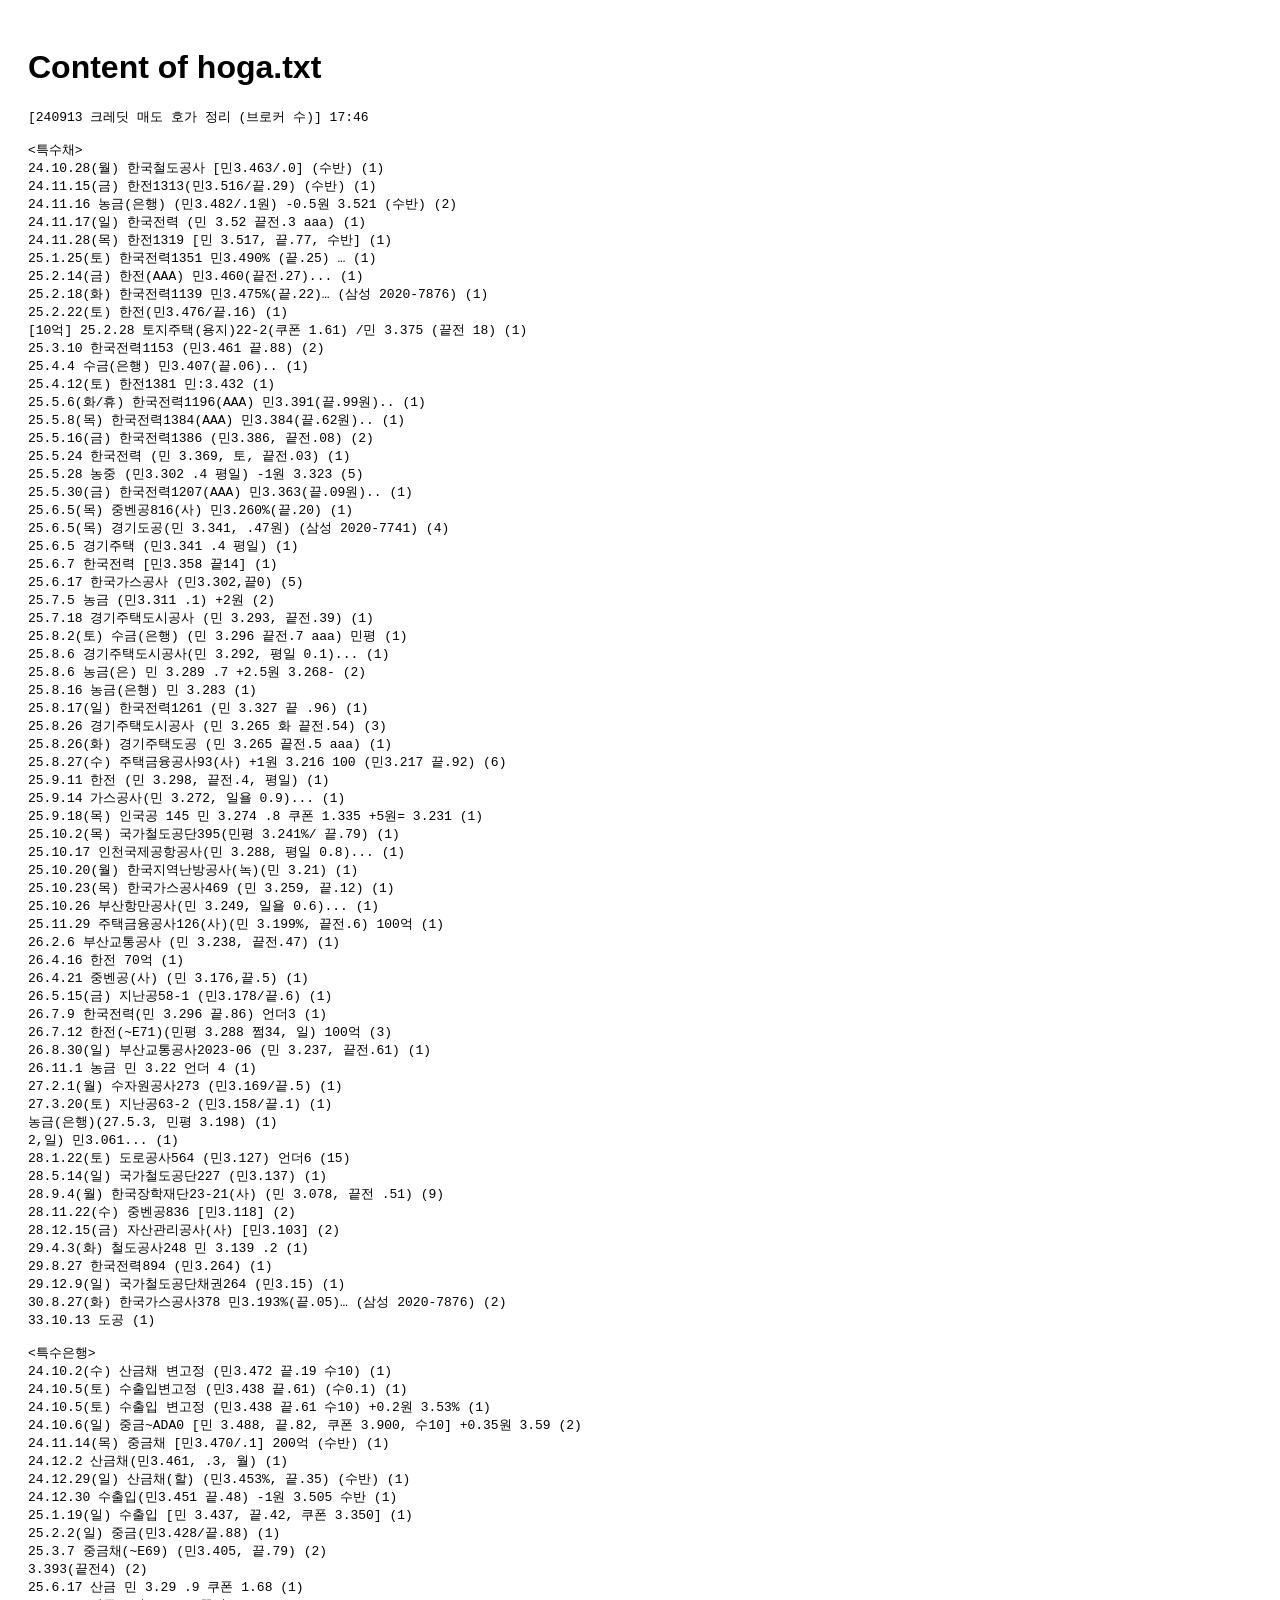
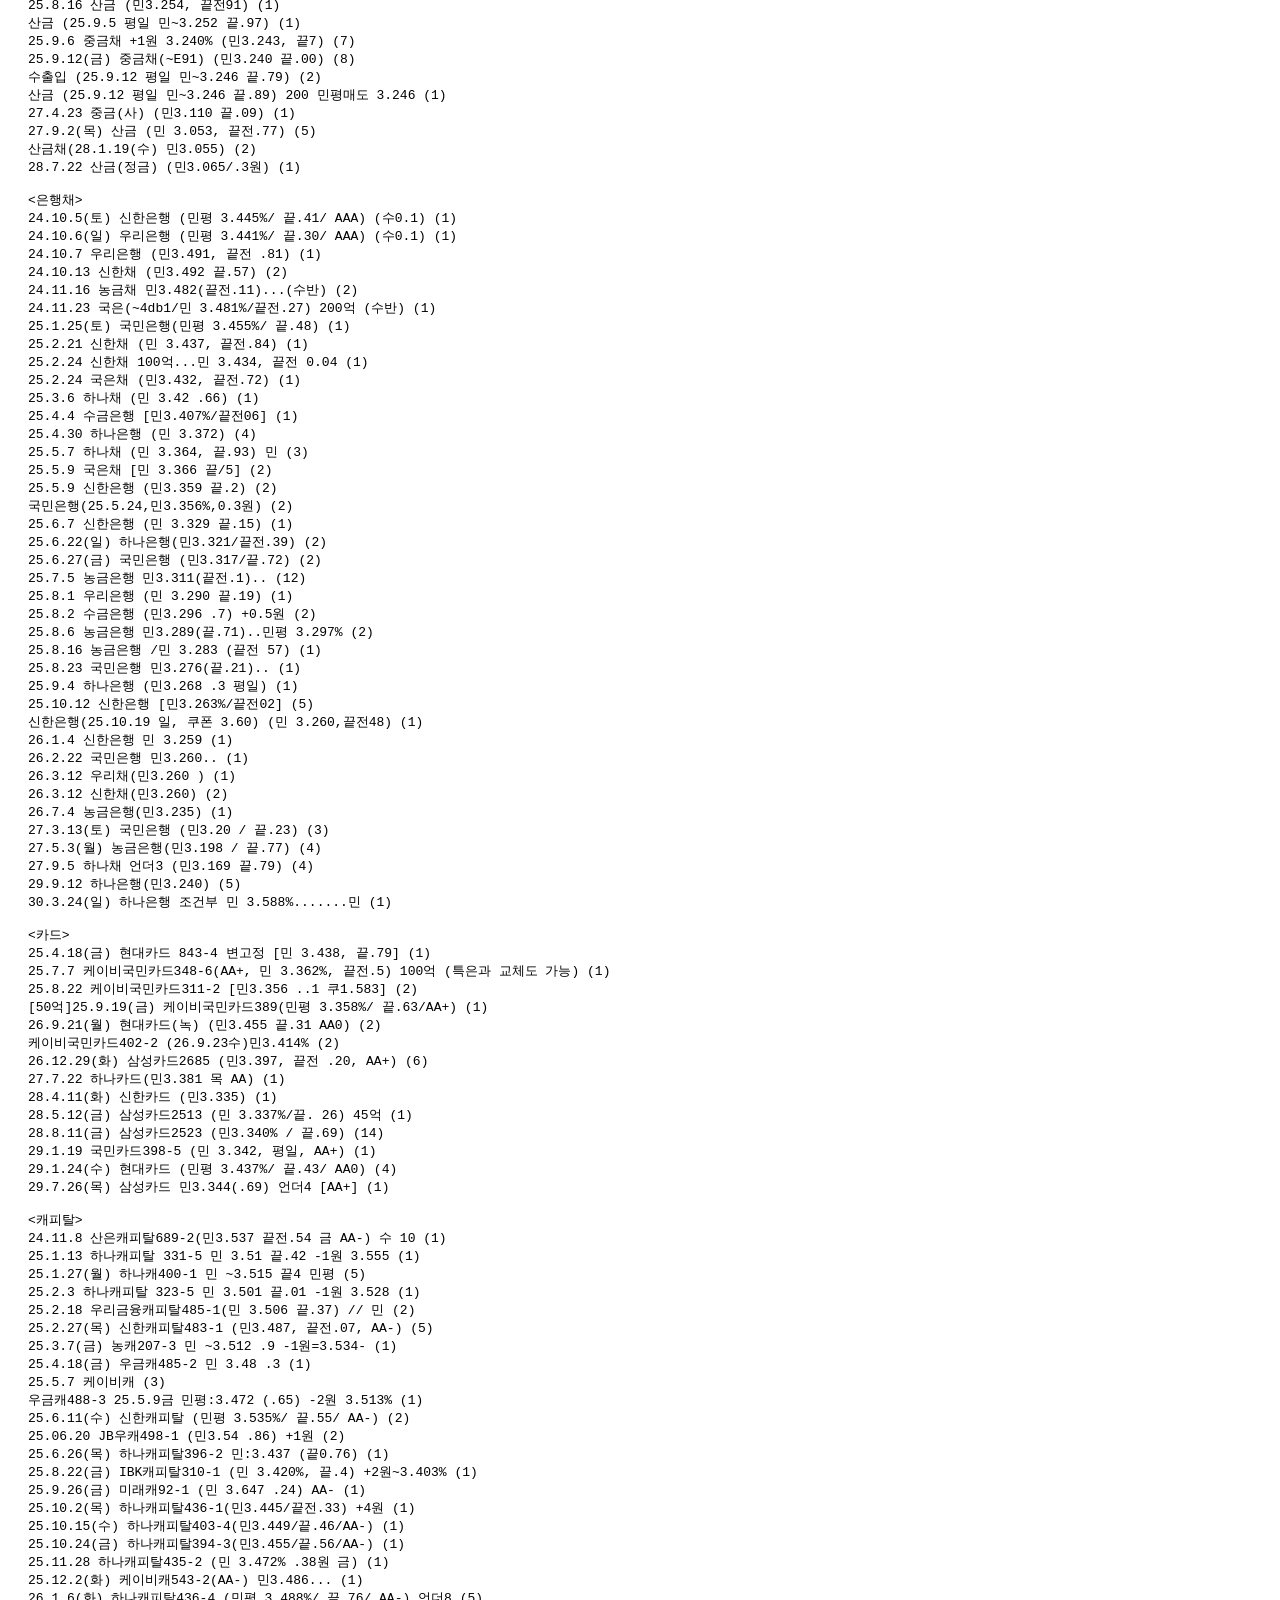
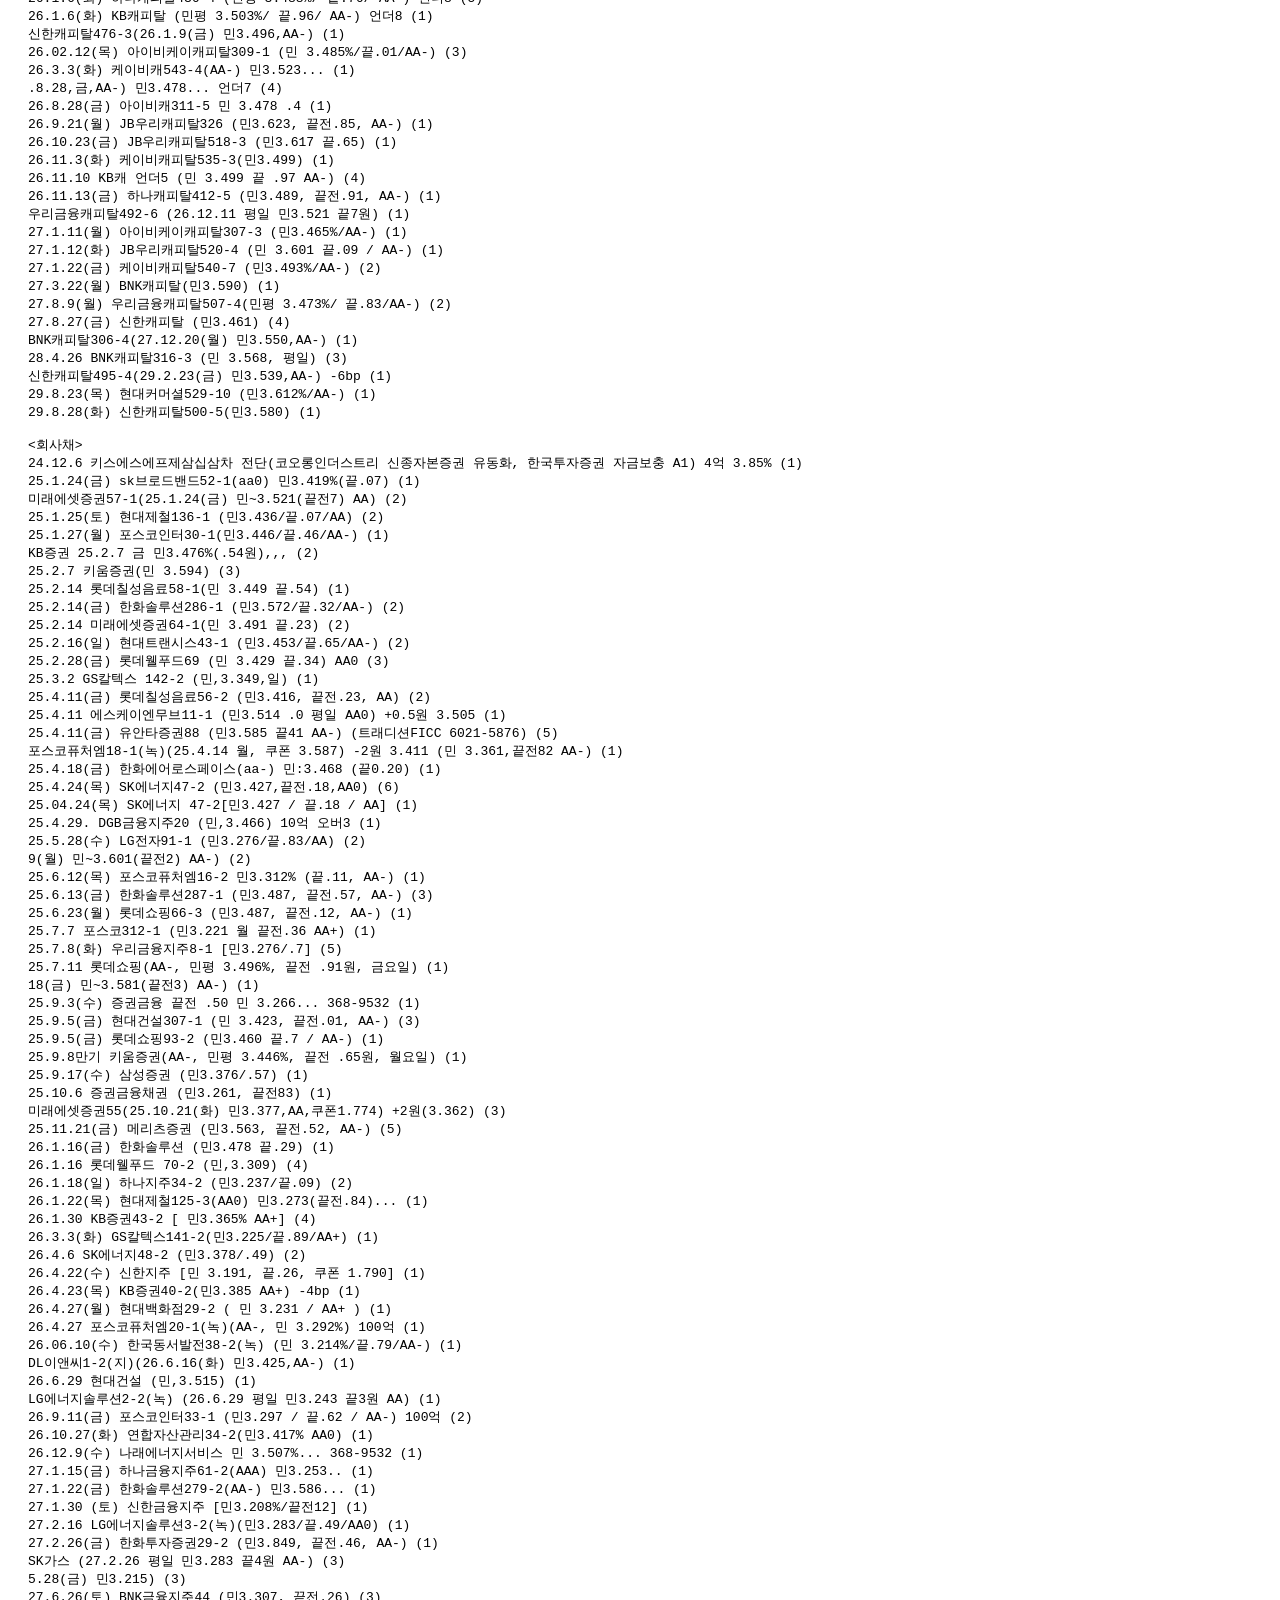
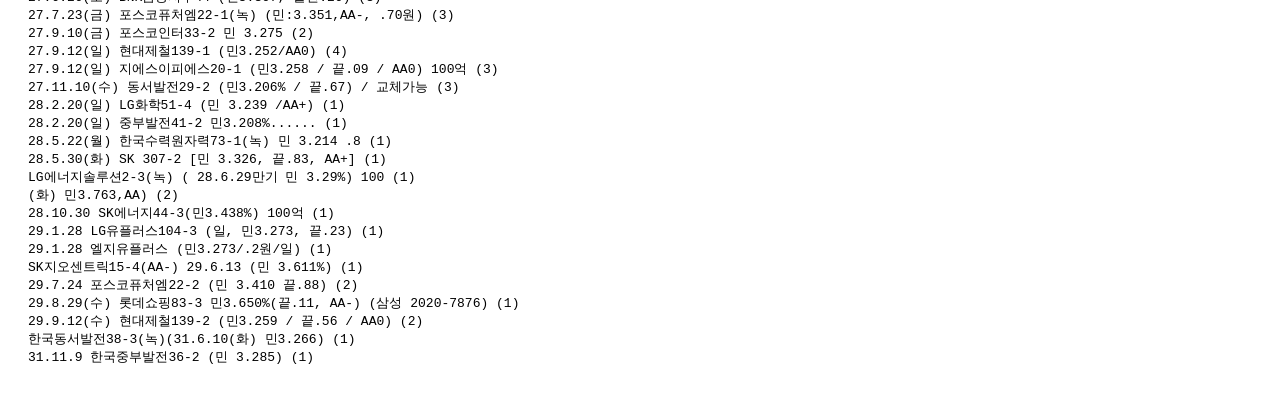
<file: index.html>
<!DOCTYPE html>
<html lang="en">
<head>
    <meta charset="UTF-8">
    <meta name="viewport" content="width=device-width, initial-scale=1.0">
    <title>Display Text File</title>
    <style>
        body {
            font-family: Arial, sans-serif;
            padding: 20px;
        }
        pre {
            white-space: pre-wrap; /* Preserve whitespace and line breaks */
            word-wrap: break-word; /* Handle long words and prevent overflow */
        }
    </style>
</head>
<body>
    <h1>Content of hoga.txt</h1>
    <pre id="fileContent"></pre>

    <script>
        fetch('hoga.txt')
            .then(response => response.text())
            .then(text => {
                document.getElementById('fileContent').textContent = text;
            })
            .catch(error => console.error('Error loading the text file:', error));
    </script>
</body>
</html>
</file>
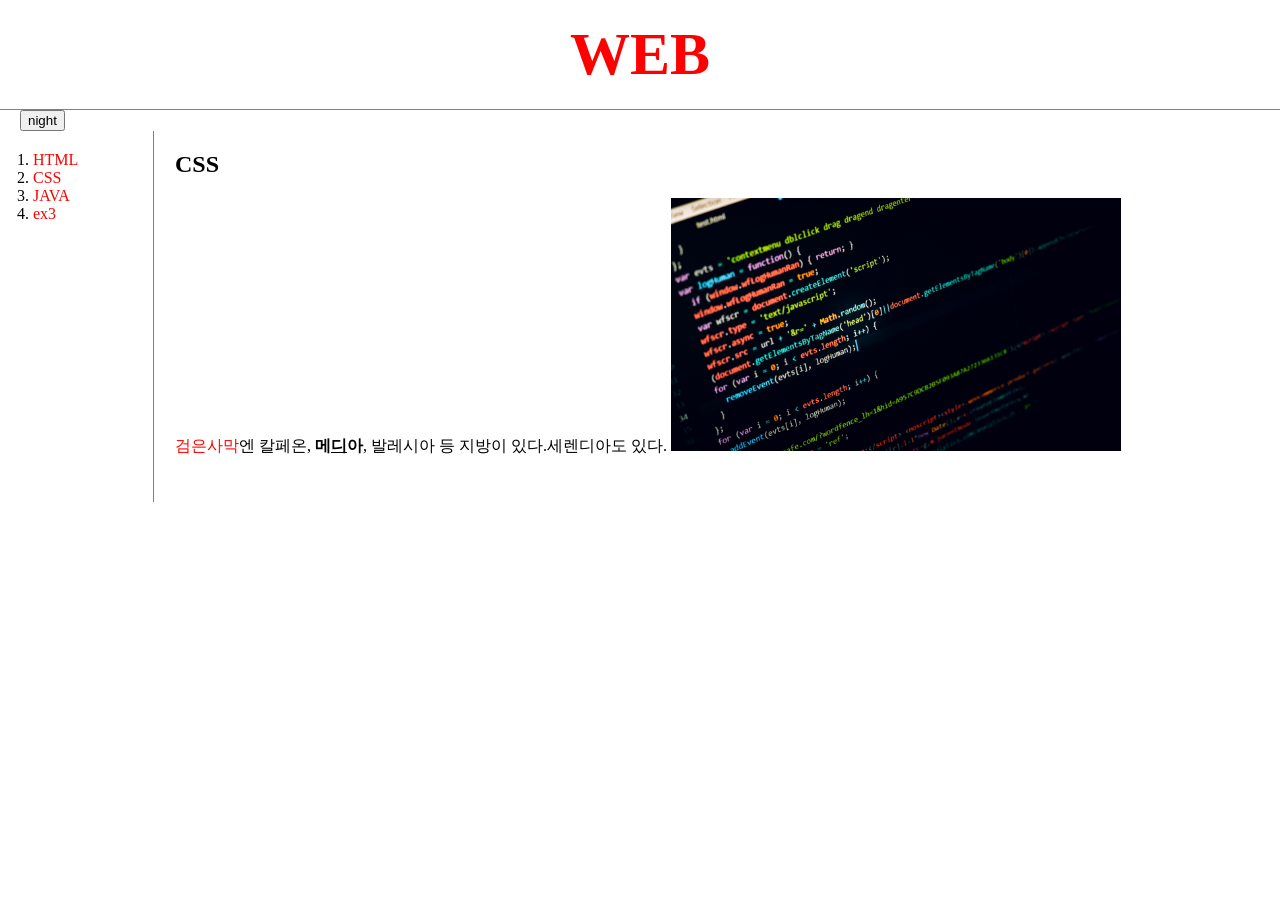
<file: 2.html>
<!doctype html>
<html>
<head>
  <title>WEB - CSS</title>
  <meta charset="utf-8">
  <script type="text/javascript"src="colors.js">

  </script>

  <!-- Global site tag (gtag.js) - Google Analytics -->
  <!--
  <script async src="https://www.googletagmanager.com/gtag/js?id=UA-148326249-1"></script>
  <script>
  window.dataLayer = window.dataLayer || [];
  function gtag(){dataLayer.push(arguments);}
  gtag('js', new Date());

  gtag('config', 'UA-148326249-1');
  </script>
  -->
<link rel="stylesheet" href="style.css">
</head>
<body>
  <h1><a href="index.html">WEB</a></h1>
  <input style="margin-left:20px;" type="button" value="night" onclick="
    nightDayHandler(this);
  ">
  <div  id="grid">
    <ol>
      <li><a href="1.html">HTML</a></li>
      <li><a href="2.html">CSS</a></li>
      <li><a href="3.html">JAVA</a></li>
      <li><a href="ex3.html">ex3</a></li>
    </ol>

    <div id="article">
      <h2>CSS</h2>
      <p>
        <a title="df" href="https://wikidocs.net/6
        " target="_blank">검은사막</a>엔 칼페온, <strong>메<u>디</u>아</strong>,
         발레시아 등 지방이 있다.세렌디아도 있다.
         <img src="d1.jpg" width="450">
      </p><p style="margin-top:45px;">
      </p>
    </div>
  </div>
</body>
</html>
</file>
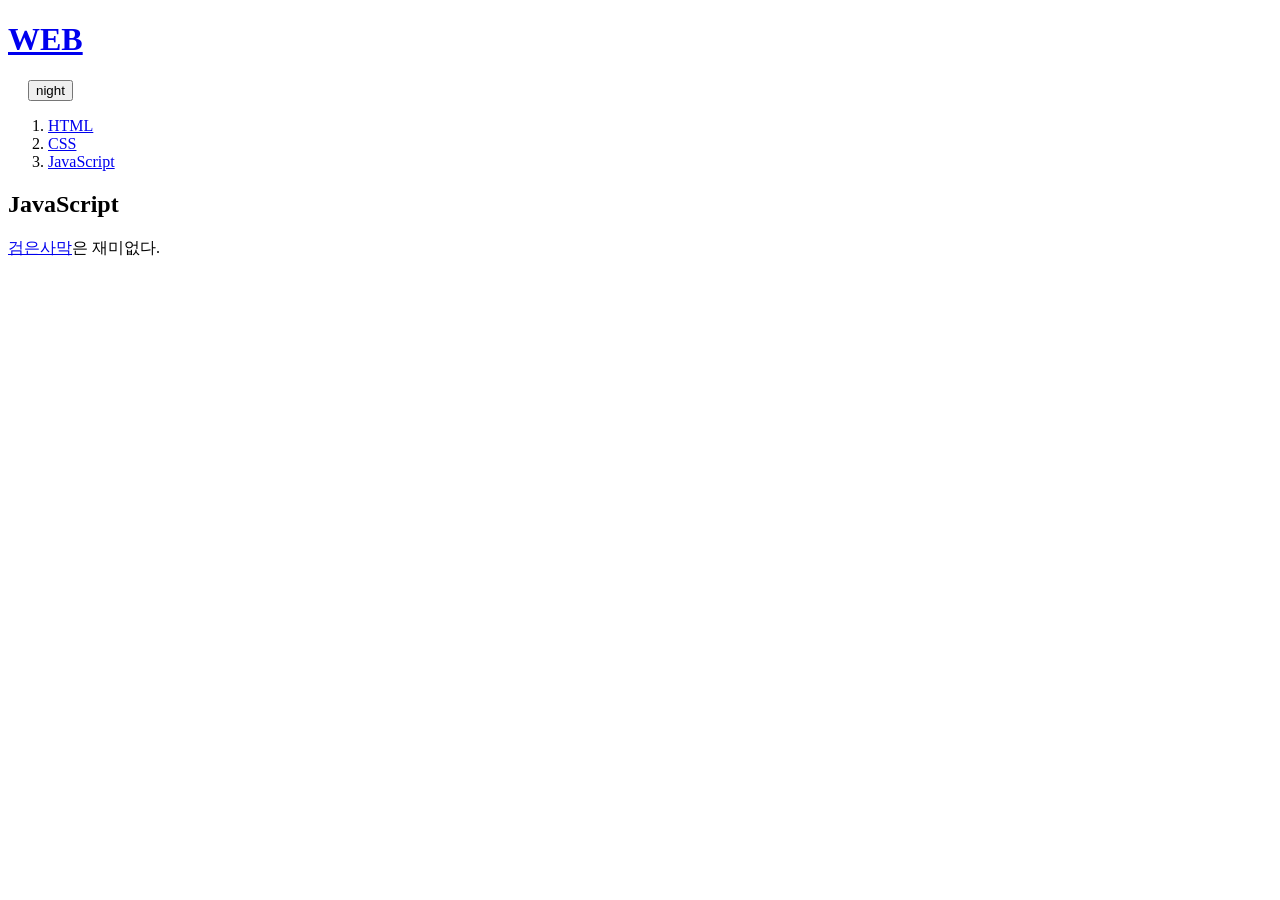
<file: 3.html>
<!doctype html>
<html>
<head>
  <title>WEB1 - html</title>
  <meta charset="utf-8">
  <script type="text/javascript"src="colors.js">

  </script>
  <!-- Global site tag (gtag.js) - Google Analytics -->
<!-- <script async src="https://www.googletagmanager.com/gtag/js?id=UA-148326249-1"></script>
<script>
  window.dataLayer = window.dataLayer || [];
  function gtag(){dataLayer.push(arguments);}
  gtag('js', new Date());

  gtag('config', 'UA-148326249-1');
</script> -->
<!-- <link rel="stylesheet" href="style.css"> -->
</head>
<body>
  <h1><a href="index.html">WEB</a></h1>
  <input style="margin-left:20px;" type="button" value="night" onclick="
    nightDayHandler(this);
  ">

  <div id="grid">
  <ol>
    <li><a href="1.html">HTML</a></li>
    <li><a href="2.html">CSS</a></li>
    <li><a href="3.html">JavaScript</a></li>
  </ol>
  <div id="article">
  <h2>JavaScript</h2>
  <p><a title="df" href="https://www.w3.org/TR/html51/
    " target="_blank">검은사막</a>은 재미없다.
    <!-- <img style="margin-top:45px"src="d1.jpg" width="450"> -->
  </p>
  </div>
  </div>
</body>
</html>
</file>
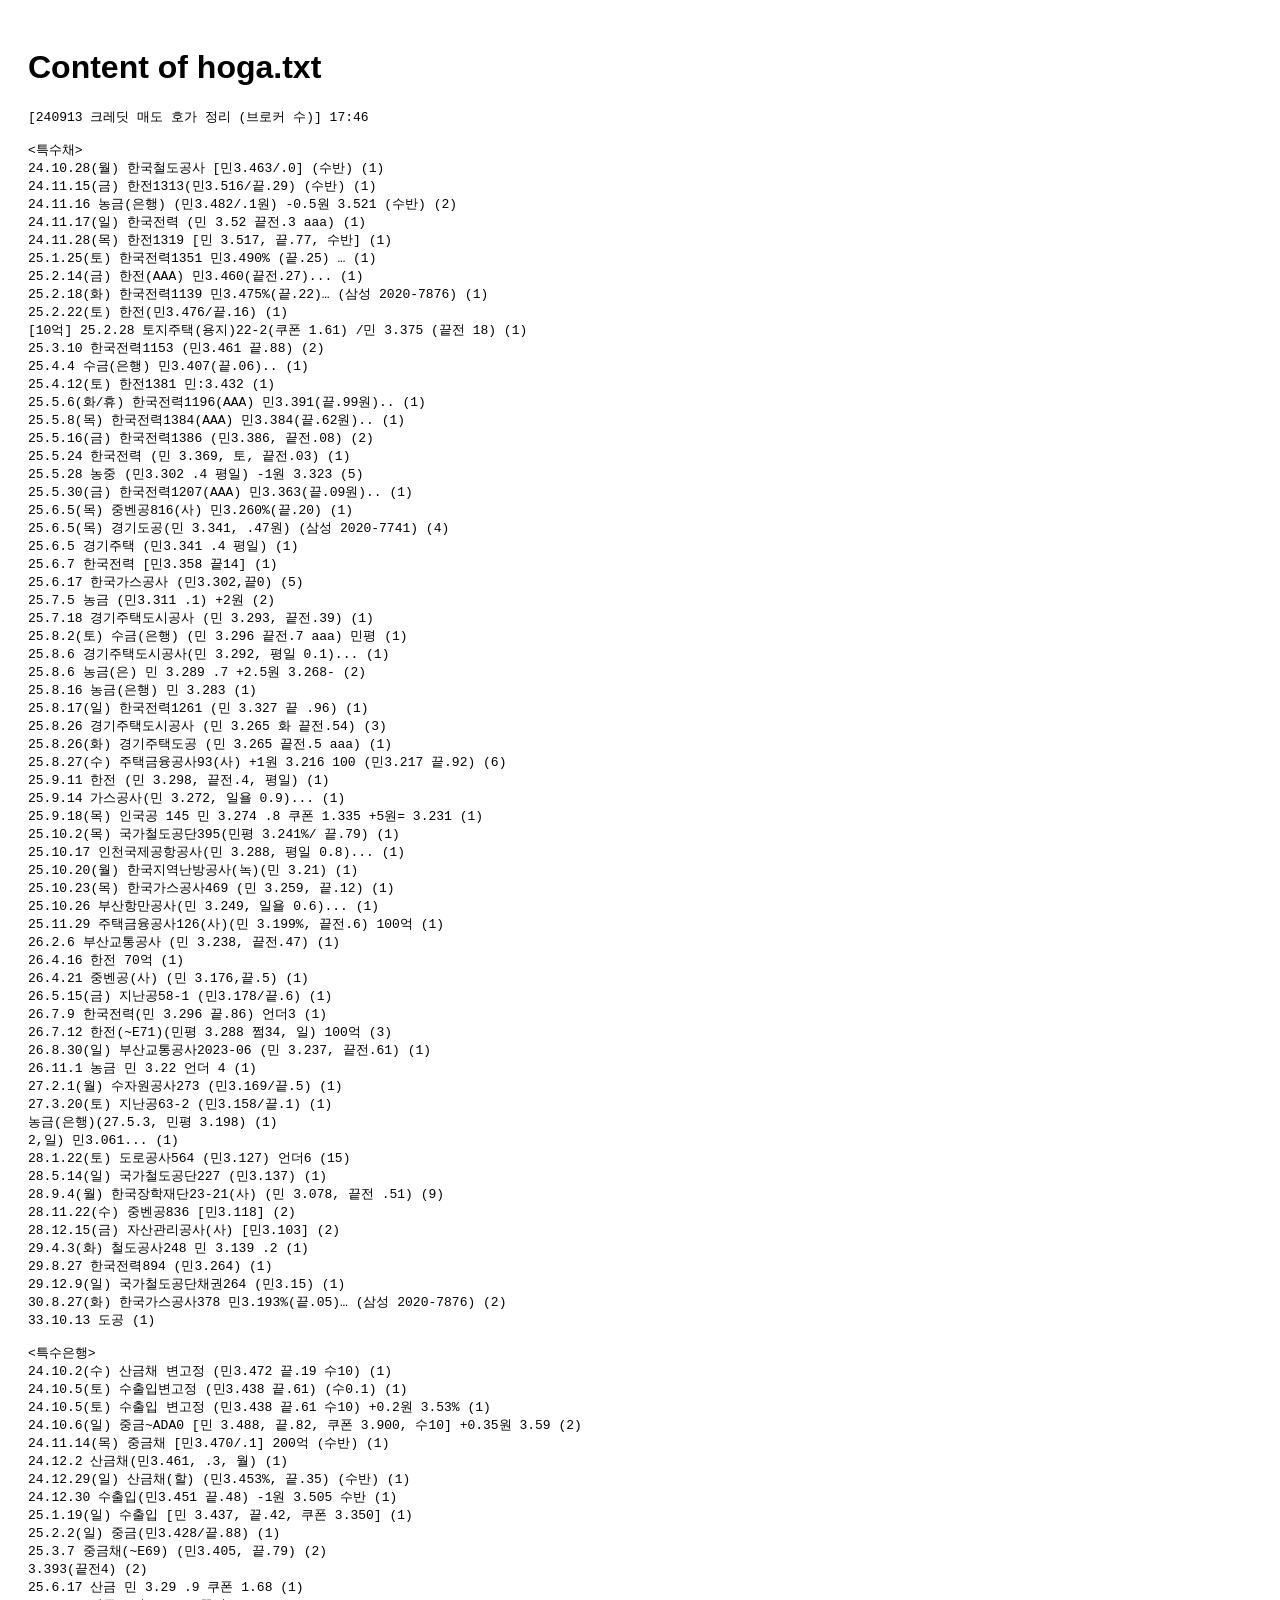
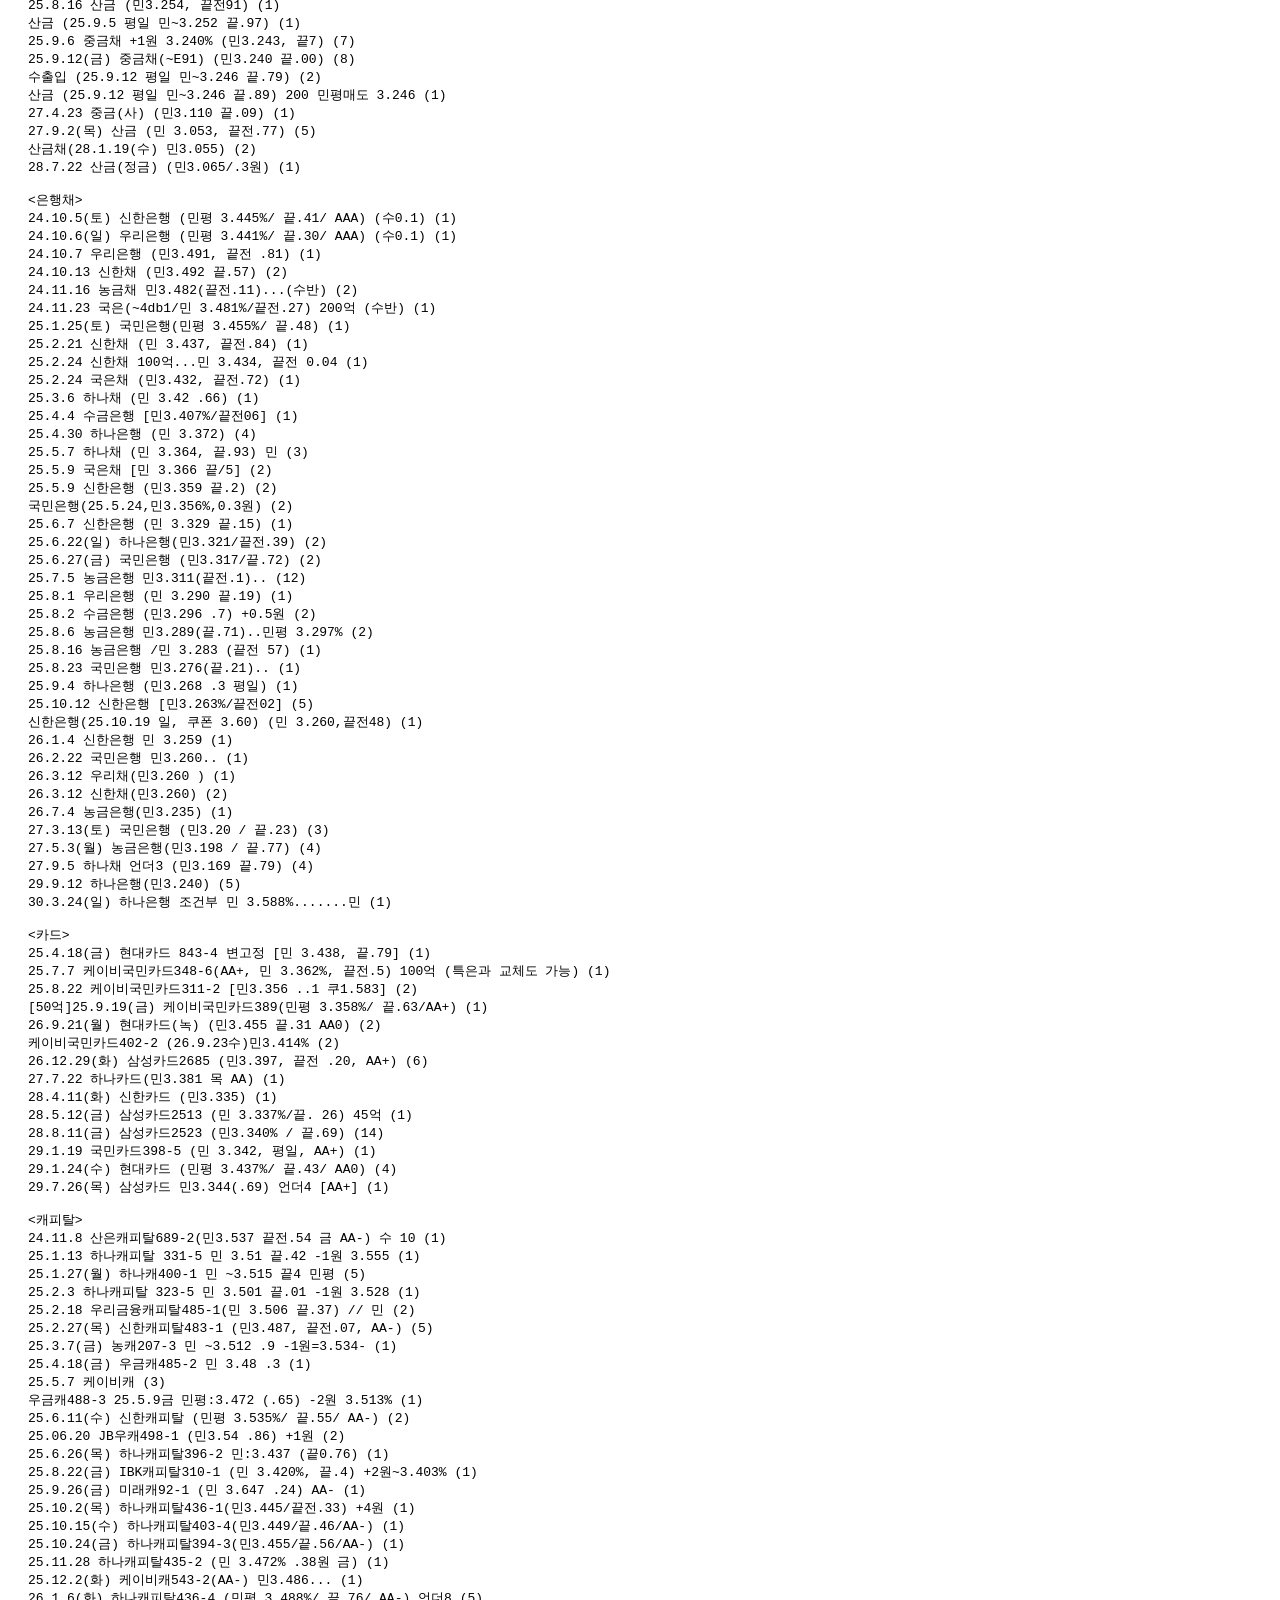
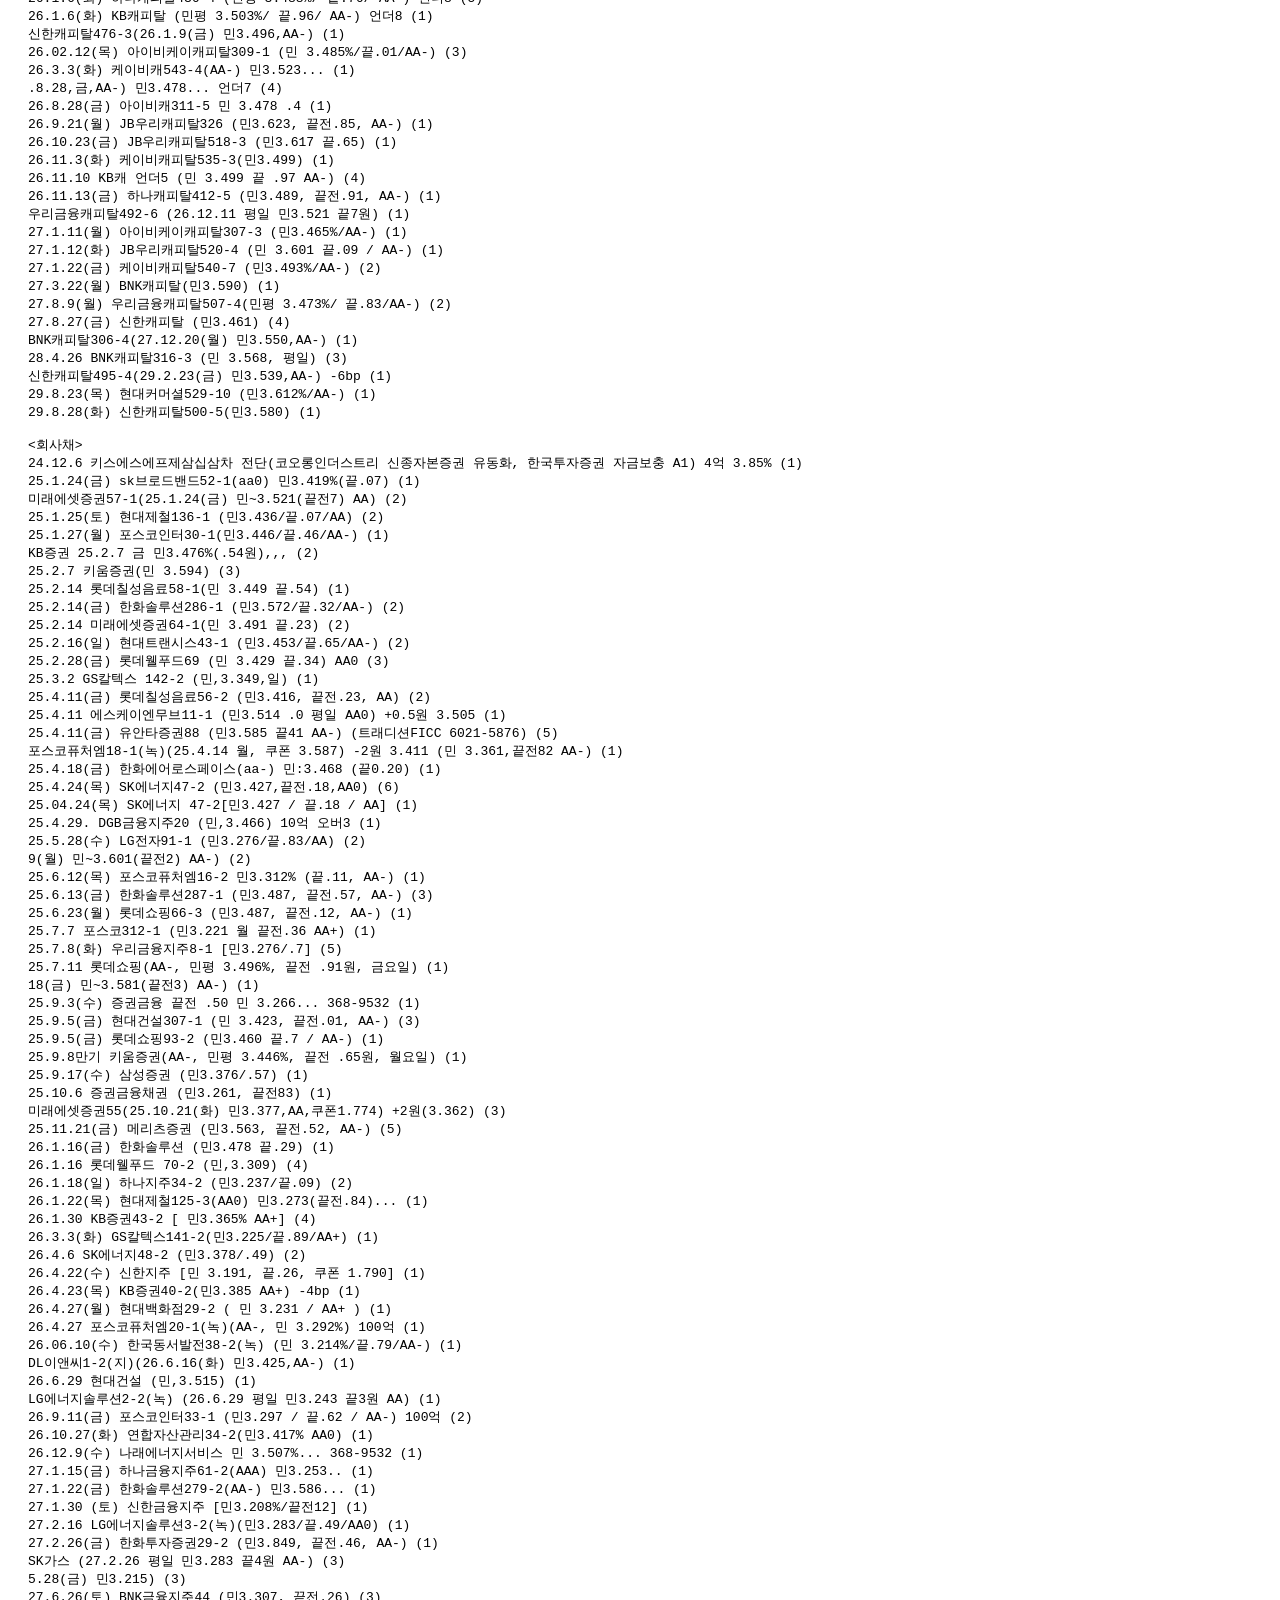
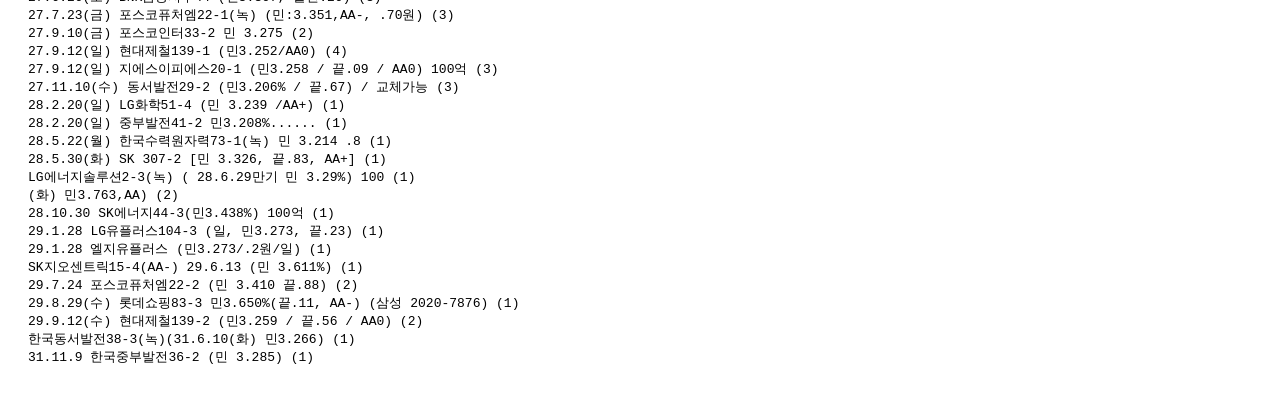
<file: 4.html>
<!DOCTYPE html>
<html lang="en">
<head>
    <meta charset="UTF-8">
    <meta name="viewport" content="width=device-width, initial-scale=1.0">
    <title>Display Text File</title>
    <style>
        body {
            font-family: Arial, sans-serif;
            padding: 20px;
        }
        pre {
            white-space: pre-wrap; /* Preserve whitespace and line breaks */
            word-wrap: break-word; /* Handle long words and prevent overflow */
        }
    </style>
</head>
<body>
    <h1>Content of hoga.txt</h1>
    <pre id="fileContent"></pre>

    <script>
        fetch('hoga.txt')
            .then(response => response.text())
            .then(text => {
                document.getElementById('fileContent').textContent = text;
            })
            .catch(error => console.error('Error loading the text file:', error));
    </script>
</body>
</html>
</file>
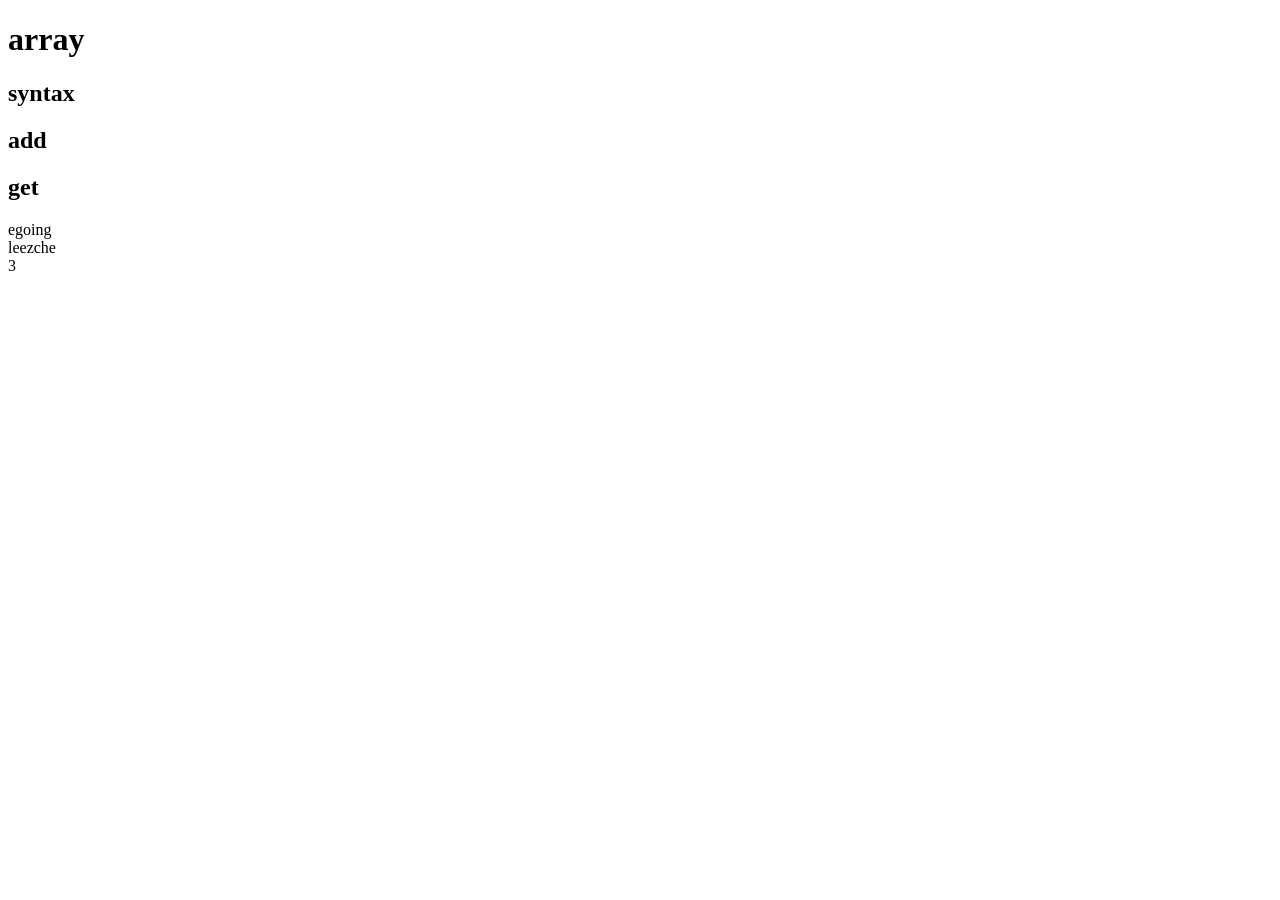
<file: array.html>
<!DOCTYPE html>
<html lang="kr" dir="ltr">
  <head>
    <meta charset="utf-8">
    <title></title>
  </head>
  <body>
    <h1>array</h1>
    <h2>syntax</h2>
    <script>
      var coworkers = ["egoing","leezche"];
    </script>
    <h2>add</h2>
    <script type="text/javascript">
      coworkers.push('d');
    </script>
    <h2>get</h2>
    <script type="text/javascript">
      document.write(coworkers[0]+"<br>");
      document.write(coworkers[1]+"<br>");
      document.write(coworkers.length);
    </script>
  </body>
</html>
</file>
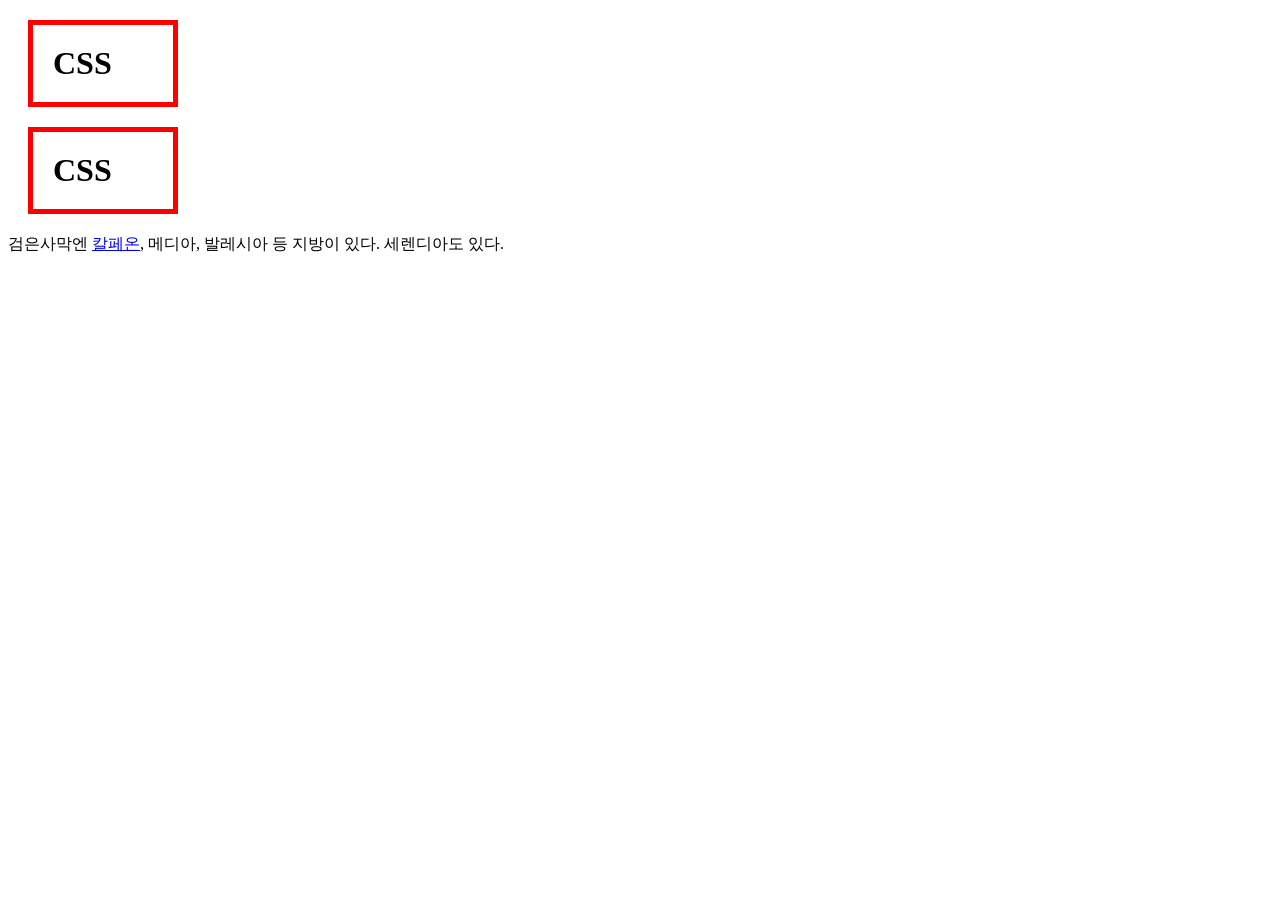
<file: box.html>
<!DOCTYPE html>
 <html>
   <head>
     <meta charset="utf-8">
     <title>1o</title>
     <style>

       h1{
         border:5px solid red;
         padding:20px;
         margin:20px;
         width:100px;
       }

     </style>
   </head>
   <body>
     <h1>CSS</h1>
     <h1>CSS</h1>
     검은사막엔 <a
     href="https://www.w3schools.com/cssref/css_selectors.asp">칼페온</a>,
     메디아, 발레시아 등 지방이 있다. 세렌디아도 있다.
   </body>
 </html>
</file>
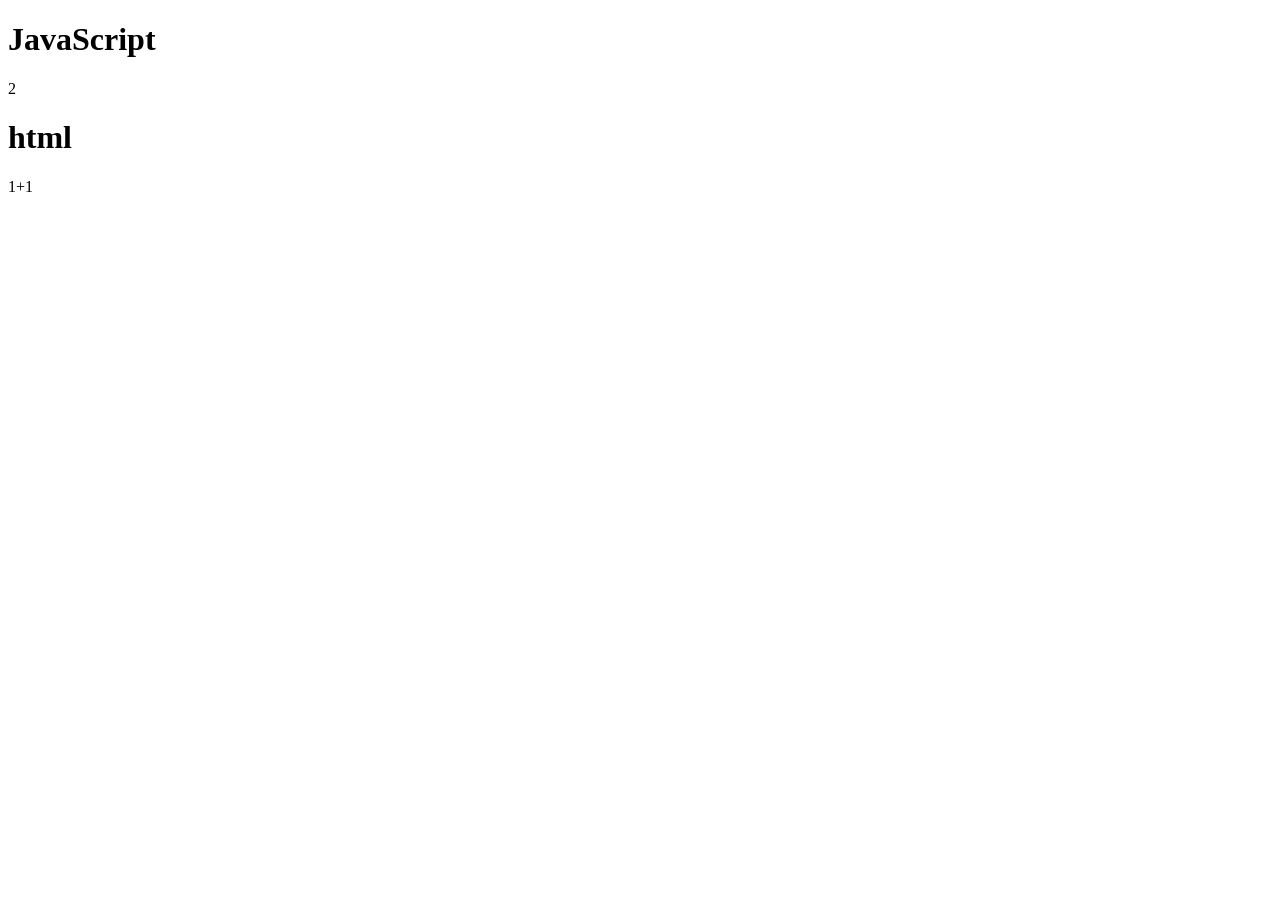
<file: ex1.html>
<!DOCTYPE html>
<html>
  <head>
    <meta charset="utf-8">
    <title></title>

  </head>
  <body>
    <h1>JavaScript</h1>
    <script>
      document.write(1+1);
    </script>
    <h1>html</h1>
    1+1
  </body>
</html>
</file>
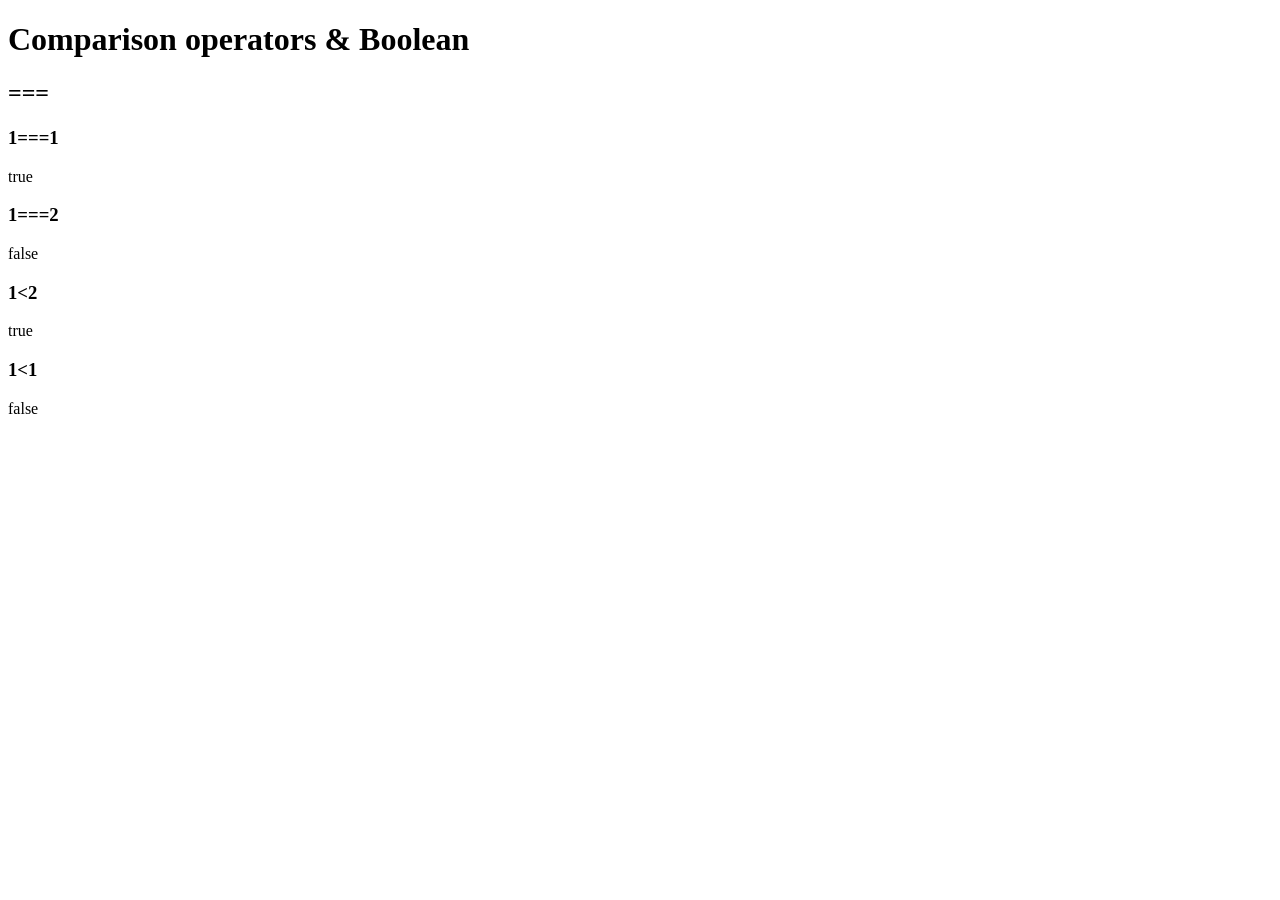
<file: ex3.html>
<!DOCTYPE html>
<html>
  <head>
    <meta charset="utf-8">
    <title></title>
  </head>
  <body>
    <h1>Comparison operators & Boolean</h1>
    <h2>===</h2>
    <h3>1===1</h3>
    <script>
      document.write(1==1);
    </script>
    <h3>1===2</h3>
    <script>
      document.write(1==2);
    </script>
    <h3>1&lt;2</h3>
    <script>
      document.write(1<2);
    </script>
    <h3>1&lt;1</h3>
    <script>
      document.write(1<1);
    </script>
  </body>
</html>
</file>
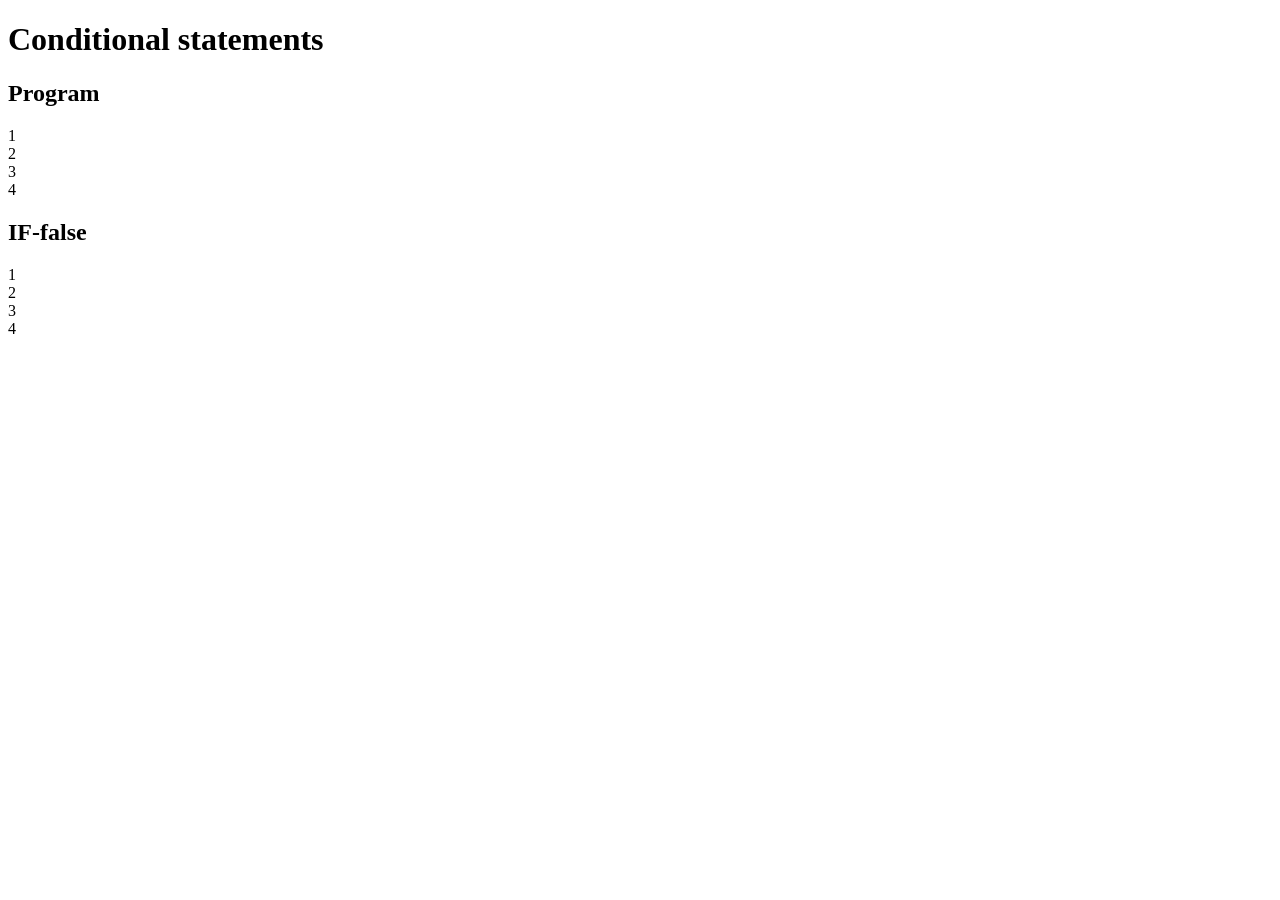
<file: ex5.html>
<!DOCTYPE html>
<html lang="en" dir="ltr">
  <head>
    <meta charset="utf-8">
    <title></title>
  </head>
  <body>
    <h1>Conditional statements</h1>
    <h2>Program</h2>
    <script>
      document.write("1<br>");
      document.write("2<br>");
      document.write("3<br>");
      document.write("4<br>");
    </script>
    <h2>IF-false</h2>
    <script>
      document.write("1<br>");
      document.write("2<br>");
      document.write("3<br>");
      document.write("4<br>");
    </script>
  </body>
</html>
</file>
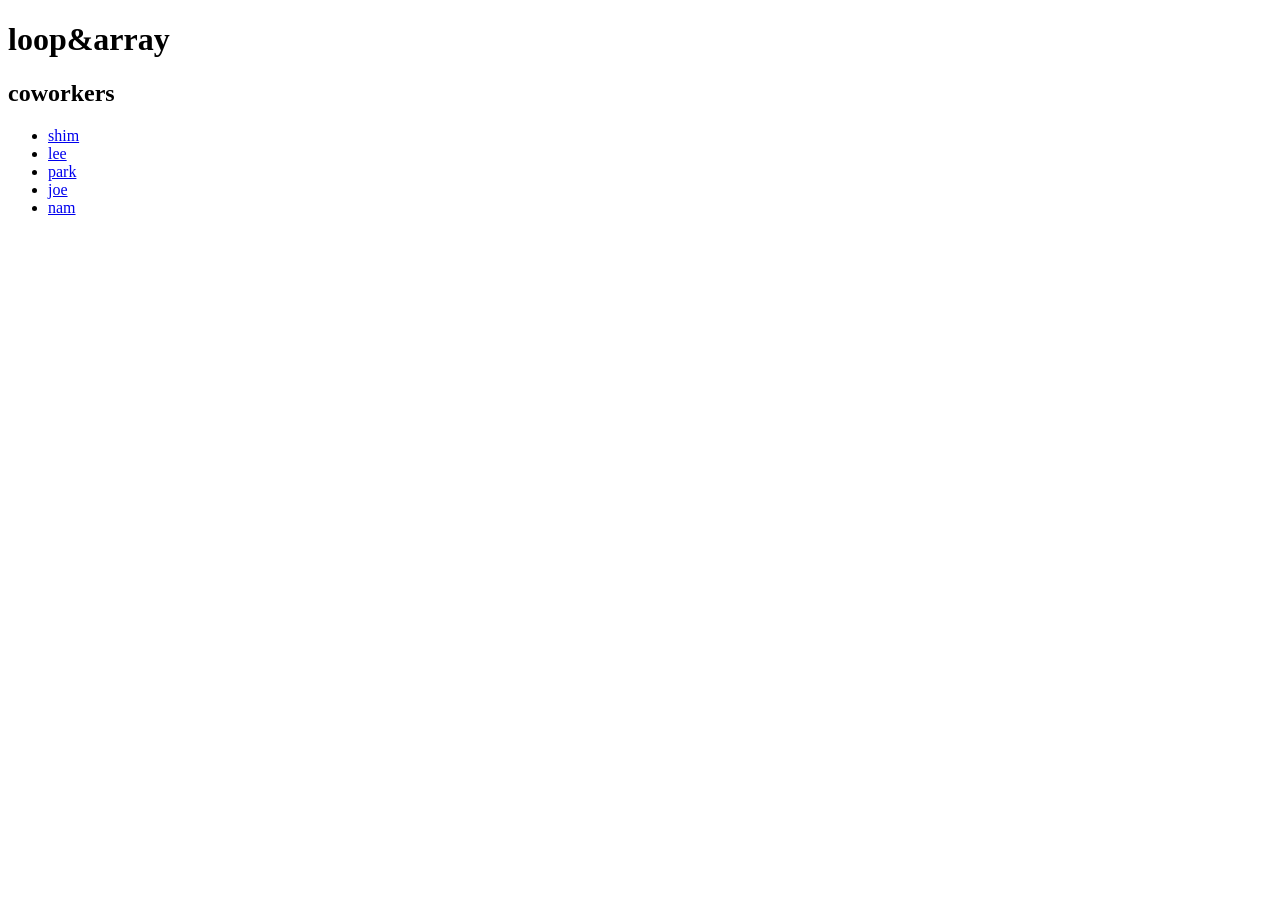
<file: ex8.html>
<!DOCTYPE html>
<html lang="en" dir="ltr">
  <head>
    <meta charset="utf-8">
    <title></title>
  </head>
  <body>
    <h1>loop&array</h1>
    <script type="text/javascript">
      var coworkers = ['shim','lee','park','joe','nam'];
    </script>
    <h2>coworkers</h2>
    <ul>
      <script type="text/javascript">
        var i = 0;
        while(i<coworkers.length){
          document.write('<li><a href="'+i+'.html">'+coworkers[i]+'</a></li>');
          i++;
        }
      </script>
    </ul>
  </body>
</html>
</file>
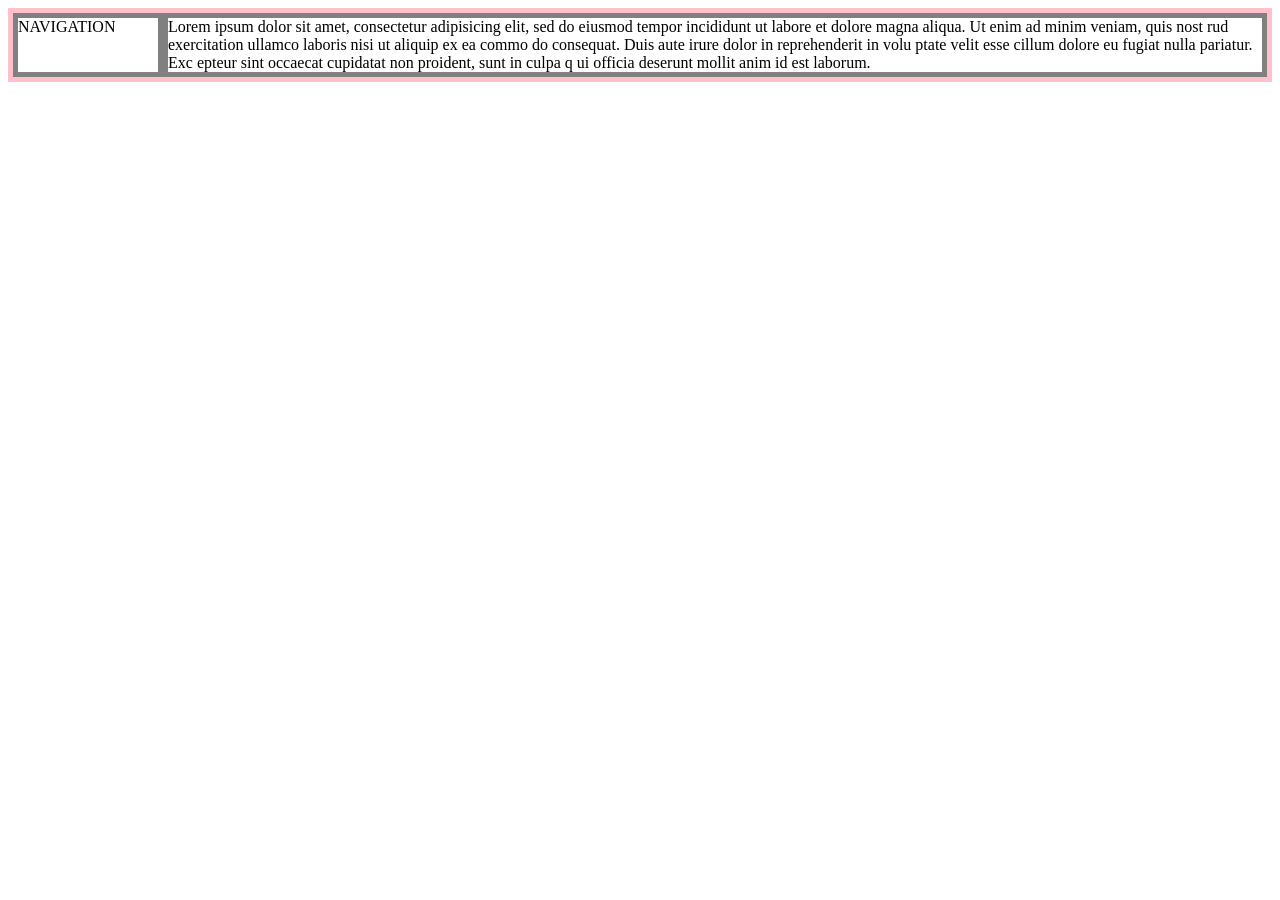
<file: grid.html>
<!DOCTYPE html>
<html>
  <head>
    <meta charset="utf-8">
    <title></title>
    <style>
      #grid{
        border:5px solid pink;
        display:grid;
        grid-template-columns: 150px 1fr;//1fr은 화면 전체의 단위
      }
      div{
        border:5px solid gray;
      }
    </style>
  </head>
  <body>
    <div id="grid">
      <div>NAVIGATION</div>
      <div>Lorem ipsum dolor sit amet, consectetur adipisicing elit,
         sed do eiusmod tempor incididunt ut labore et dolore
          magna aliqua. Ut enim ad minim veniam, quis nost
          rud exercitation ullamco laboris nisi ut aliquip ex ea commo
          do consequat. Duis aute irure dolor in reprehenderit in volu
          ptate velit esse cillum dolore eu fugiat nulla pariatur. Exc
          epteur sint occaecat cupidatat non proident, sunt in culpa q
          ui officia deserunt mollit anim id est laborum.</div>
      <!-- <span>NAVIGATION</span> -->
      <!-- <span>ARTICLE</span> -->
    </div>
  </body>
</html>
</file>
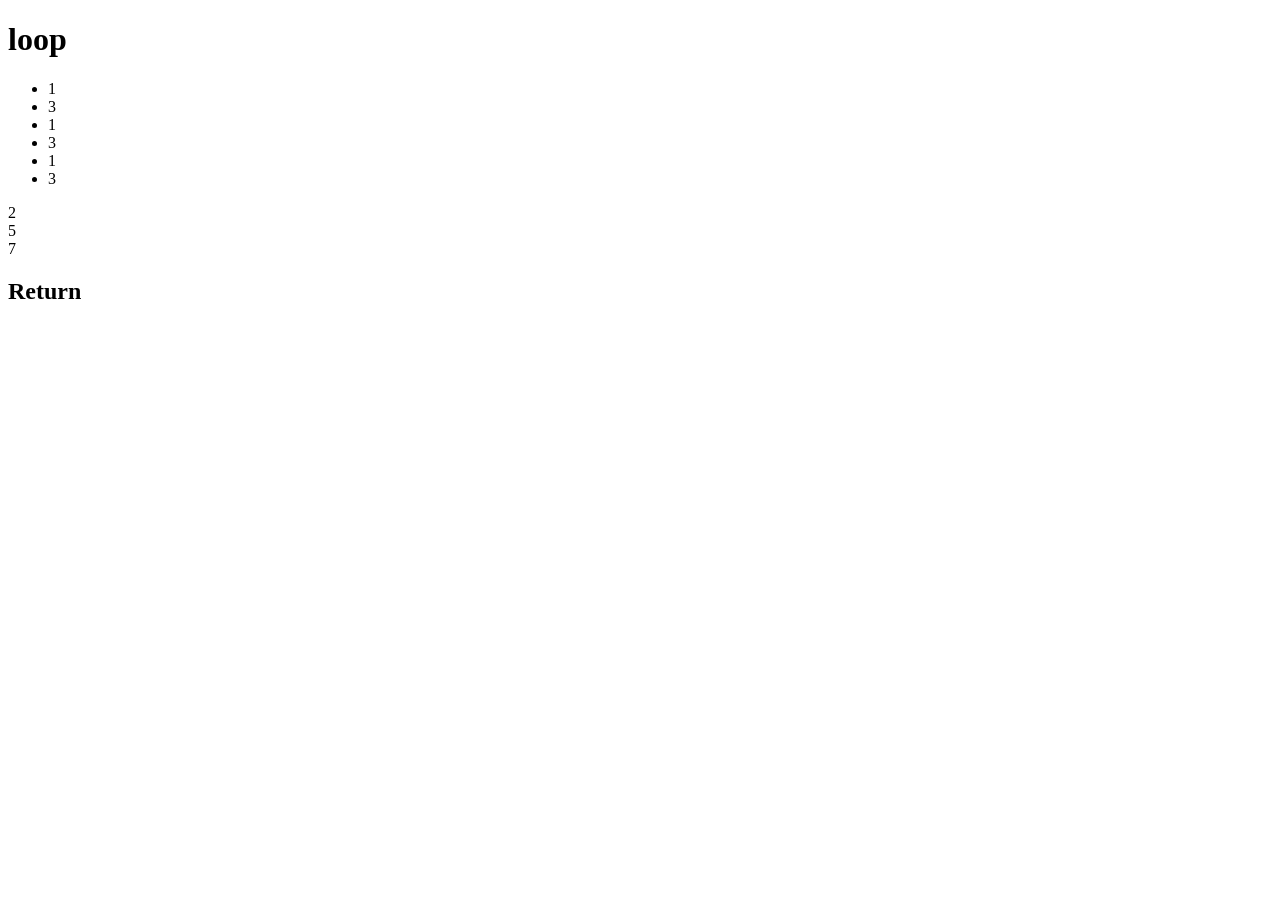
<file: loop.html>
<!DOCTYPE html>
<html lang="en" dir="ltr">
  <head>
    <meta charset="utf-8">
    <title></title>
  </head>
  <body>
    <h1>loop</h1>
    <ul>
    <script type="text/javascript">
      function two(){
        document.write('<li>1</li>');
        document.write('<li>3</li>');
      }
      var i = 0;
      while(i<3){
        two();
        i++;
      }
    </script>
    </ul>
    <script type="text/javascript">
      function onePlusOne(){
        document.write(1+1+'<br>');
      }
      onePlusOne();
      function sum(left, right){
        document.write(left+right+'<br>');
      }

      sum(2,3);
      sum(3,4);
    </script>
    <h2>Return</h2>
    <script type="text/javascript">
      function sum2(left, right){
        return left+write;
      }
      document.write(sum2(2+3)+'<br>');
      document.write('<div style="color:red">'+sum2(2+3)+'</div><br>');
      document.write('<div style="font-size:3rem;">'+sum2(2+3)+'</div><br>');

    </script>
  </body>
</html>
</file>
<file: style.css>
body{
  margin: 0;
}
h1 {
  font-size: 60px;
  text-align: center;
  border-bottom:1px solid gray;
  margin:0;
  padding:20px;
}

/* .saw {
  color: gray;
} */
a{
  color:red;
  text-decoration: none;
}
ol {
  border-right:1px solid gray;
  width:100px;
  margin:0;
  padding: 20px;
  padding-left: 33px;
}

#grid{
  display: grid;
  grid-template-columns: 150px 1fr;
}
#article{
  padding-left: 25px;
}
@media(max-width:700px){
  #grid{
    display: block;
    /* grid-template-columns: 150px 1fr; */
  }
  ol {
    border-right:none;
    /* width:100px;
    margin:0;
    padding: 20px;
    padding-left: 33px; */
  }
  h1 {
    /* font-size: 60px;
    text-align: center; */
    border-bottom:none;
    /* margin:0;
    padding:20px; */
  }
}
</file>
